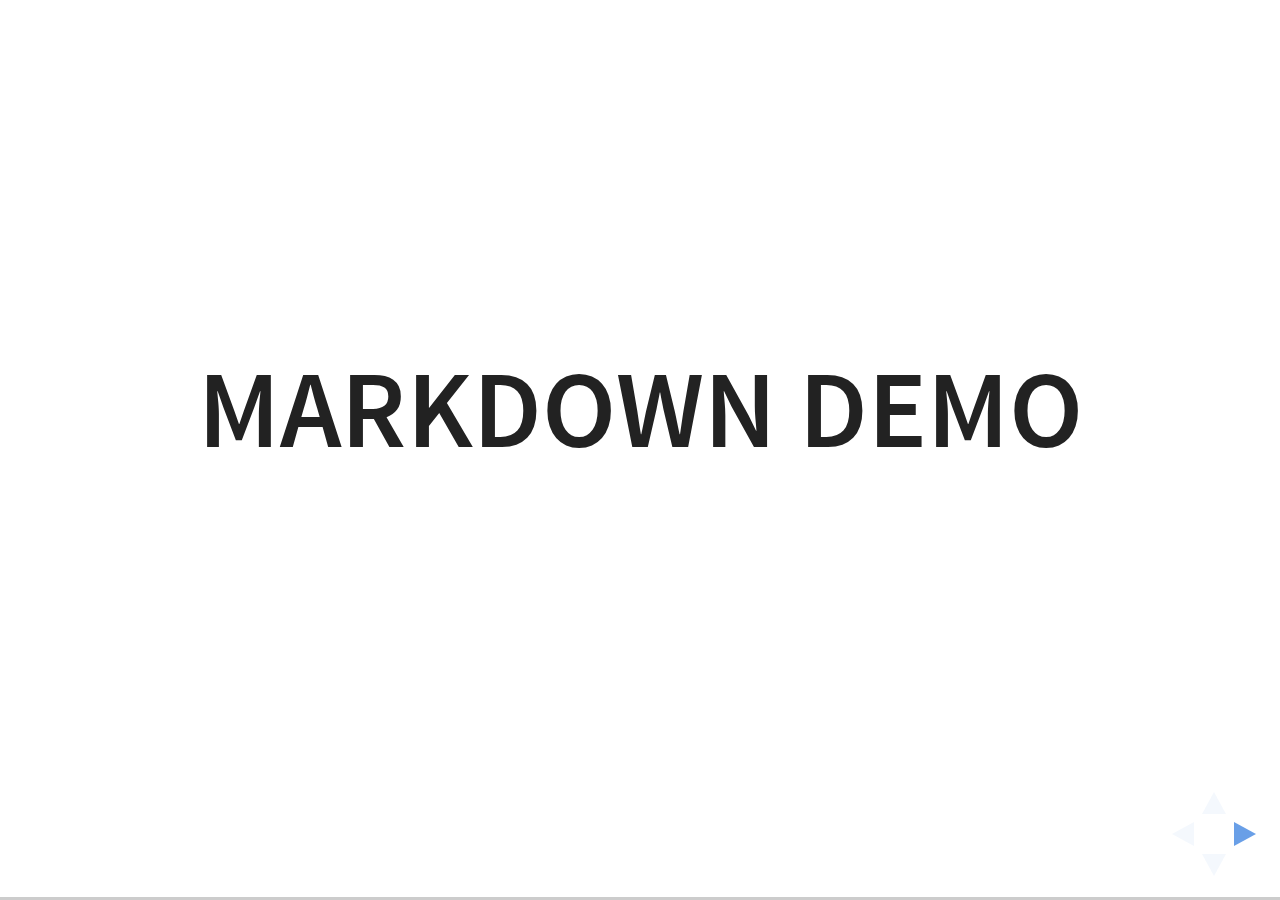
<file: RevealJS/plugin/markdown/example.html>
<!doctype html>
<html lang="en">

	<head>
		<meta charset="utf-8">

		<title>reveal.js - Markdown Demo</title>

		<link rel="stylesheet" href="../../css/reveal.css">
		<link rel="stylesheet" href="../../css/theme/white.css" id="theme">

        <link rel="stylesheet" href="../../lib/css/zenburn.css">
	</head>

	<body>

		<div class="reveal">

			<div class="slides">

                <!-- Use external markdown resource, separate slides by three newlines; vertical slides by two newlines -->
                <section data-markdown="example.md" data-separator="^\n\n\n" data-separator-vertical="^\n\n"></section>

                <!-- Slides are separated by three dashes (quick 'n dirty regular expression) -->
                <section data-markdown data-separator="---">
                    <script type="text/template">
                        ## Demo 1
                        Slide 1
                        ---
                        ## Demo 1
                        Slide 2
                        ---
                        ## Demo 1
                        Slide 3
                    </script>
                </section>

                <!-- Slides are separated by newline + three dashes + newline, vertical slides identical but two dashes -->
                <section data-markdown data-separator="^\n---\n$" data-separator-vertical="^\n--\n$">
                    <script type="text/template">
                        ## Demo 2
                        Slide 1.1

                        --

                        ## Demo 2
                        Slide 1.2

                        ---

                        ## Demo 2
                        Slide 2
                    </script>
                </section>

                <!-- No "extra" slides, since there are no separators defined (so they'll become horizontal rulers) -->
                <section data-markdown>
                    <script type="text/template">
                        A

                        ---

                        B

                        ---

                        C
                    </script>
                </section>

                <!-- Slide attributes -->
                <section data-markdown>
                    <script type="text/template">
                        <!-- .slide: data-background="#000000" -->
                        ## Slide attributes
                    </script>
                </section>

                <!-- Element attributes -->
                <section data-markdown>
                    <script type="text/template">
                        ## Element attributes
                        - Item 1 <!-- .element: class="fragment" data-fragment-index="2" -->
                        - Item 2 <!-- .element: class="fragment" data-fragment-index="1" -->
                    </script>
                </section>

                <!-- Code -->
                <section data-markdown>
                    <script type="text/template">
                        ```php
                        public function foo()
                        {
                            $foo = array(
                                'bar' => 'bar'
                            )
                        }
                        ```
                    </script>
                </section>

            </div>
		</div>

		<script src="../../lib/js/head.min.js"></script>
		<script src="../../js/reveal.js"></script>

		<script>

			Reveal.initialize({
				controls: true,
				progress: true,
				history: true,
				center: true,

				// Optional libraries used to extend on reveal.js
				dependencies: [
					{ src: '../../lib/js/classList.js', condition: function() { return !document.body.classList; } },
					{ src: 'marked.js', condition: function() { return !!document.querySelector( '[data-markdown]' ); } },
                    { src: 'markdown.js', condition: function() { return !!document.querySelector( '[data-markdown]' ); } },
                    { src: '../highlight/highlight.js', async: true, callback: function() { hljs.initHighlightingOnLoad(); } },
					{ src: '../notes/notes.js' }
				]
			});

		</script>

	</body>
</html>
</file>
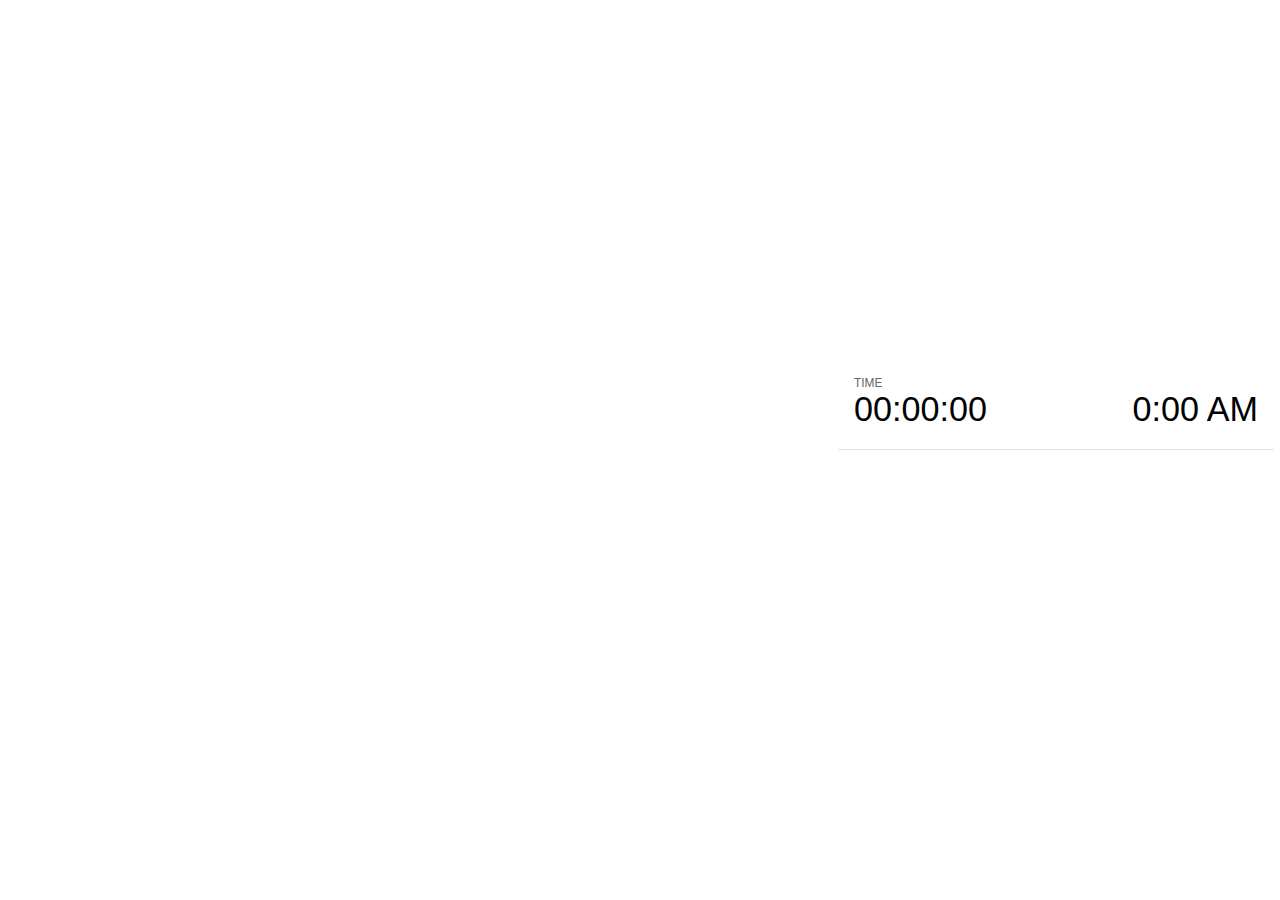
<file: RevealJS/plugin/notes/notes.html>
<!doctype html>
<html lang="en">
	<head>
		<meta charset="utf-8">

		<title>reveal.js - Slide Notes</title>

		<style>
			body {
				font-family: Helvetica;
			}

			#current-slide,
			#upcoming-slide,
			#speaker-controls {
				padding: 6px;
				box-sizing: border-box;
				-moz-box-sizing: border-box;
			}

			#current-slide iframe,
			#upcoming-slide iframe {
				width: 100%;
				height: 100%;
				border: 1px solid #ddd;
			}

			#current-slide .label,
			#upcoming-slide .label {
				position: absolute;
				top: 10px;
				left: 10px;
				font-weight: bold;
				font-size: 14px;
				z-index: 2;
				color: rgba( 255, 255, 255, 0.9 );
			}

			#current-slide {
				position: absolute;
				width: 65%;
				height: 100%;
				top: 0;
				left: 0;
				padding-right: 0;
			}

			#upcoming-slide {
				position: absolute;
				width: 35%;
				height: 40%;
				right: 0;
				top: 0;
			}

			#speaker-controls {
				position: absolute;
				top: 40%;
				right: 0;
				width: 35%;
				height: 60%;
				overflow: auto;

				font-size: 18px;
			}

				.speaker-controls-time.hidden,
				.speaker-controls-notes.hidden {
					display: none;
				}

				.speaker-controls-time .label,
				.speaker-controls-notes .label {
					text-transform: uppercase;
					font-weight: normal;
					font-size: 0.66em;
					color: #666;
					margin: 0;
				}

				.speaker-controls-time {
					border-bottom: 1px solid rgba( 200, 200, 200, 0.5 );
					margin-bottom: 10px;
					padding: 10px 16px;
					padding-bottom: 20px;
					cursor: pointer;
				}

				.speaker-controls-time .reset-button {
					opacity: 0;
					float: right;
					color: #666;
					text-decoration: none;
				}
				.speaker-controls-time:hover .reset-button {
					opacity: 1;
				}

				.speaker-controls-time .timer,
				.speaker-controls-time .clock {
					width: 50%;
					font-size: 1.9em;
				}

				.speaker-controls-time .timer {
					float: left;
				}

				.speaker-controls-time .clock {
					float: right;
					text-align: right;
				}

				.speaker-controls-time span.mute {
					color: #bbb;
				}

				.speaker-controls-notes {
					padding: 10px 16px;
				}

				.speaker-controls-notes .value {
					margin-top: 5px;
					line-height: 1.4;
					font-size: 1.2em;
				}

			.clear {
				clear: both;
			}

			@media screen and (max-width: 1080px) {
				#speaker-controls {
					font-size: 16px;
				}
			}

			@media screen and (max-width: 900px) {
				#speaker-controls {
					font-size: 14px;
				}
			}

			@media screen and (max-width: 800px) {
				#speaker-controls {
					font-size: 12px;
				}
			}

		</style>
	</head>

	<body>

		<div id="current-slide"></div>
		<div id="upcoming-slide"><span class="label">UPCOMING:</span></div>
		<div id="speaker-controls">
			<div class="speaker-controls-time">
				<h4 class="label">Time <span class="reset-button">Click to Reset</span></h4>
				<div class="clock">
					<span class="clock-value">0:00 AM</span>
				</div>
				<div class="timer">
					<span class="hours-value">00</span><span class="minutes-value">:00</span><span class="seconds-value">:00</span>
				</div>
				<div class="clear"></div>
			</div>

			<div class="speaker-controls-notes hidden">
				<h4 class="label">Notes</h4>
				<div class="value"></div>
			</div>
		</div>

		<script src="../../plugin/markdown/marked.js"></script>
		<script>

			(function() {

				var notes,
					notesValue,
					currentState,
					currentSlide,
					upcomingSlide,
					connected = false;

				window.addEventListener( 'message', function( event ) {

					var data = JSON.parse( event.data );

					// The overview mode is only useful to the reveal.js instance
					// where navigation occurs so we don't sync it
					if( data.state ) delete data.state.overview;

					// Messages sent by the notes plugin inside of the main window
					if( data && data.namespace === 'reveal-notes' ) {
						if( data.type === 'connect' ) {
							handleConnectMessage( data );
						}
						else if( data.type === 'state' ) {
							handleStateMessage( data );
						}
					}
					// Messages sent by the reveal.js inside of the current slide preview
					else if( data && data.namespace === 'reveal' ) {
						if( /ready/.test( data.eventName ) ) {
							// Send a message back to notify that the handshake is complete
							window.opener.postMessage( JSON.stringify({ namespace: 'reveal-notes', type: 'connected'} ), '*' );
						}
						else if( /slidechanged|fragmentshown|fragmenthidden|paused|resumed/.test( data.eventName ) && currentState !== JSON.stringify( data.state ) ) {

							window.opener.postMessage( JSON.stringify({ method: 'setState', args: [ data.state ]} ), '*' );

						}
					}

				} );

				/**
				 * Called when the main window is trying to establish a
				 * connection.
				 */
				function handleConnectMessage( data ) {

					if( connected === false ) {
						connected = true;

						setupIframes( data );
						setupKeyboard();
						setupNotes();
						setupTimer();
					}

				}

				/**
				 * Called when the main window sends an updated state.
				 */
				function handleStateMessage( data ) {

					// Store the most recently set state to avoid circular loops
					// applying the same state
					currentState = JSON.stringify( data.state );

					// No need for updating the notes in case of fragment changes
					if ( data.notes ) {
						notes.classList.remove( 'hidden' );
						notesValue.style.whiteSpace = data.whitespace;
						if( data.markdown ) {
							notesValue.innerHTML = marked( data.notes );
						}
						else {
							notesValue.innerHTML = data.notes;
						}
					}
					else {
						notes.classList.add( 'hidden' );
					}

					// Update the note slides
					currentSlide.contentWindow.postMessage( JSON.stringify({ method: 'setState', args: [ data.state ] }), '*' );
					upcomingSlide.contentWindow.postMessage( JSON.stringify({ method: 'setState', args: [ data.state ] }), '*' );
					upcomingSlide.contentWindow.postMessage( JSON.stringify({ method: 'next' }), '*' );

				}

				// Limit to max one state update per X ms
				handleStateMessage = debounce( handleStateMessage, 200 );

				/**
				 * Forward keyboard events to the current slide window.
				 * This enables keyboard events to work even if focus
				 * isn't set on the current slide iframe.
				 */
				function setupKeyboard() {

					document.addEventListener( 'keydown', function( event ) {
						currentSlide.contentWindow.postMessage( JSON.stringify({ method: 'triggerKey', args: [ event.keyCode ] }), '*' );
					} );

				}

				/**
				 * Creates the preview iframes.
				 */
				function setupIframes( data ) {

					var params = [
						'receiver',
						'progress=false',
						'history=false',
						'transition=none',
						'autoSlide=0',
						'backgroundTransition=none'
					].join( '&' );

					var urlSeparator = /\?/.test(data.url) ? '&' : '?';
					var hash = '#/' + data.state.indexh + '/' + data.state.indexv;
					var currentURL = data.url + urlSeparator + params + '&postMessageEvents=true' + hash;
					var upcomingURL = data.url + urlSeparator + params + '&controls=false' + hash;

					currentSlide = document.createElement( 'iframe' );
					currentSlide.setAttribute( 'width', 1280 );
					currentSlide.setAttribute( 'height', 1024 );
					currentSlide.setAttribute( 'src', currentURL );
					document.querySelector( '#current-slide' ).appendChild( currentSlide );

					upcomingSlide = document.createElement( 'iframe' );
					upcomingSlide.setAttribute( 'width', 640 );
					upcomingSlide.setAttribute( 'height', 512 );
					upcomingSlide.setAttribute( 'src', upcomingURL );
					document.querySelector( '#upcoming-slide' ).appendChild( upcomingSlide );

				}

				/**
				 * Setup the notes UI.
				 */
				function setupNotes() {

					notes = document.querySelector( '.speaker-controls-notes' );
					notesValue = document.querySelector( '.speaker-controls-notes .value' );

				}

				/**
				 * Create the timer and clock and start updating them
				 * at an interval.
				 */
				function setupTimer() {

					var start = new Date(),
						timeEl = document.querySelector( '.speaker-controls-time' ),
						clockEl = timeEl.querySelector( '.clock-value' ),
						hoursEl = timeEl.querySelector( '.hours-value' ),
						minutesEl = timeEl.querySelector( '.minutes-value' ),
						secondsEl = timeEl.querySelector( '.seconds-value' );

					function _updateTimer() {

						var diff, hours, minutes, seconds,
							now = new Date();

						diff = now.getTime() - start.getTime();
						hours = Math.floor( diff / ( 1000 * 60 * 60 ) );
						minutes = Math.floor( ( diff / ( 1000 * 60 ) ) % 60 );
						seconds = Math.floor( ( diff / 1000 ) % 60 );

						clockEl.innerHTML = now.toLocaleTimeString( 'en-US', { hour12: true, hour: '2-digit', minute:'2-digit' } );
						hoursEl.innerHTML = zeroPadInteger( hours );
						hoursEl.className = hours > 0 ? '' : 'mute';
						minutesEl.innerHTML = ':' + zeroPadInteger( minutes );
						minutesEl.className = minutes > 0 ? '' : 'mute';
						secondsEl.innerHTML = ':' + zeroPadInteger( seconds );

					}

					// Update once directly
					_updateTimer();

					// Then update every second
					setInterval( _updateTimer, 1000 );

					timeEl.addEventListener( 'click', function() {
						start = new Date();
						_updateTimer();
						return false;
					} );

				}

				function zeroPadInteger( num ) {

					var str = '00' + parseInt( num );
					return str.substring( str.length - 2 );

				}

				/**
				 * Limits the frequency at which a function can be called.
				 */
				function debounce( fn, ms ) {

					var lastTime = 0,
						timeout;

					return function() {

						var args = arguments;
						var context = this;

						clearTimeout( timeout );

						var timeSinceLastCall = Date.now() - lastTime;
						if( timeSinceLastCall > ms ) {
							fn.apply( context, args );
							lastTime = Date.now();
						}
						else {
							timeout = setTimeout( function() {
								fn.apply( context, args );
								lastTime = Date.now();
							}, ms - timeSinceLastCall );
						}

					}

				}

			})();

		</script>
	</body>
</html>
</file>
<file: RevealJS/css/theme/white.css>
/**
 * White theme for reveal.js. This is the opposite of the 'black' theme.
 *
 * By Hakim El Hattab, http://hakim.se
 */
@import url(../../lib/font/source-sans-pro/source-sans-pro.css);
section.has-dark-background, section.has-dark-background h1, section.has-dark-background h2, section.has-dark-background h3, section.has-dark-background h4, section.has-dark-background h5, section.has-dark-background h6 {
  color: #fff; }

/*********************************************
 * GLOBAL STYLES
 *********************************************/
body {
  background: #fff;
  background-color: #fff; }

.reveal {
  font-family: "Source Sans Pro", Helvetica, sans-serif;
  font-size: 38px;
  font-weight: normal;
  color: #222; }

::selection {
  color: #fff;
  background: #98bdef;
  text-shadow: none; }

.reveal .slides > section,
.reveal .slides > section > section {
  line-height: 1.3;
  font-weight: inherit; }

/*********************************************
 * HEADERS
 *********************************************/
.reveal h1,
.reveal h2,
.reveal h3,
.reveal h4,
.reveal h5,
.reveal h6 {
  margin: 0 0 20px 0;
  color: #222;
  font-family: "Source Sans Pro", Helvetica, sans-serif;
  font-weight: 600;
  line-height: 1.2;
  letter-spacing: normal;
  text-transform: uppercase;
  text-shadow: none;
  word-wrap: break-word; }

.reveal h1 {
  font-size: 2.5em; }

.reveal h2 {
  font-size: 1.6em; }

.reveal h3 {
  font-size: 1.3em; }

.reveal h4 {
  font-size: 1em; }

.reveal h1 {
  text-shadow: none; }

/*********************************************
 * OTHER
 *********************************************/
.reveal p {
  margin: 20px 0;
  line-height: 1.3; }

/* Ensure certain elements are never larger than the slide itself */
.reveal img,
.reveal video,
.reveal iframe {
  max-width: 95%;
  max-height: 95%; }

.reveal strong,
.reveal b {
  font-weight: bold; }

.reveal em {
  font-style: italic; }

.reveal ol,
.reveal dl,
.reveal ul {
  display: inline-block;
  text-align: left;
  margin: 0 0 0 1em; }

.reveal ol {
  list-style-type: decimal; }

.reveal ul {
  list-style-type: disc; }

.reveal ul ul {
  list-style-type: square; }

.reveal ul ul ul {
  list-style-type: circle; }

.reveal ul ul,
.reveal ul ol,
.reveal ol ol,
.reveal ol ul {
  display: block;
  margin-left: 40px; }

.reveal dt {
  font-weight: bold; }

.reveal dd {
  margin-left: 40px; }

.reveal q,
.reveal blockquote {
  quotes: none; }

.reveal blockquote {
  display: block;
  position: relative;
  width: 70%;
  margin: 20px auto;
  padding: 5px;
  font-style: italic;
  background: rgba(255, 255, 255, 0.05);
  box-shadow: 0px 0px 2px rgba(0, 0, 0, 0.2); }

.reveal blockquote p:first-child,
.reveal blockquote p:last-child {
  display: inline-block; }

.reveal q {
  font-style: italic; }

.reveal pre {
  display: block;
  position: relative;
  width: 90%;
  margin: 20px auto;
  text-align: left;
  font-size: 0.55em;
  font-family: monospace;
  line-height: 1.2em;
  word-wrap: break-word;
  box-shadow: 0px 0px 6px rgba(0, 0, 0, 0.3); }

.reveal code {
  font-family: monospace; }

.reveal pre code {
  display: block;
  padding: 5px;
  overflow: auto;
  max-height: 400px;
  word-wrap: normal; }

.reveal table {
  margin: auto;
  border-collapse: collapse;
  border-spacing: 0; }

.reveal table th {
  font-weight: bold; }

.reveal table th,
.reveal table td {
  text-align: left;
  padding: 0.2em 0.5em 0.2em 0.5em;
  border-bottom: 1px solid; }

.reveal table th[align="center"],
.reveal table td[align="center"] {
  text-align: center; }

.reveal table th[align="right"],
.reveal table td[align="right"] {
  text-align: right; }

.reveal table tbody tr:last-child th,
.reveal table tbody tr:last-child td {
  border-bottom: none; }

.reveal sup {
  vertical-align: super; }

.reveal sub {
  vertical-align: sub; }

.reveal small {
  display: inline-block;
  font-size: 0.6em;
  line-height: 1.2em;
  vertical-align: top; }

.reveal small * {
  vertical-align: top; }

/*********************************************
 * LINKS
 *********************************************/
.reveal a {
  color: #2a76dd;
  text-decoration: none;
  -webkit-transition: color .15s ease;
  -moz-transition: color .15s ease;
  transition: color .15s ease; }

.reveal a:hover {
  color: #6ca0e8;
  text-shadow: none;
  border: none; }

.reveal .roll span:after {
  color: #fff;
  background: #1a53a1; }

/*********************************************
 * IMAGES
 *********************************************/
.reveal section img {
  margin: 15px 0px;
  background: rgba(255, 255, 255, 0.12);
  border: 4px solid #222;
  box-shadow: 0 0 10px rgba(0, 0, 0, 0.15); }

.reveal section img.plain {
  border: 0;
  box-shadow: none; }

.reveal a img {
  -webkit-transition: all .15s linear;
  -moz-transition: all .15s linear;
  transition: all .15s linear; }

.reveal a:hover img {
  background: rgba(255, 255, 255, 0.2);
  border-color: #2a76dd;
  box-shadow: 0 0 20px rgba(0, 0, 0, 0.55); }

/*********************************************
 * NAVIGATION CONTROLS
 *********************************************/
.reveal .controls .navigate-left,
.reveal .controls .navigate-left.enabled {
  border-right-color: #2a76dd; }

.reveal .controls .navigate-right,
.reveal .controls .navigate-right.enabled {
  border-left-color: #2a76dd; }

.reveal .controls .navigate-up,
.reveal .controls .navigate-up.enabled {
  border-bottom-color: #2a76dd; }

.reveal .controls .navigate-down,
.reveal .controls .navigate-down.enabled {
  border-top-color: #2a76dd; }

.reveal .controls .navigate-left.enabled:hover {
  border-right-color: #6ca0e8; }

.reveal .controls .navigate-right.enabled:hover {
  border-left-color: #6ca0e8; }

.reveal .controls .navigate-up.enabled:hover {
  border-bottom-color: #6ca0e8; }

.reveal .controls .navigate-down.enabled:hover {
  border-top-color: #6ca0e8; }

/*********************************************
 * PROGRESS BAR
 *********************************************/
.reveal .progress {
  background: rgba(0, 0, 0, 0.2); }

.reveal .progress span {
  background: #2a76dd;
  -webkit-transition: width 800ms cubic-bezier(0.26, 0.86, 0.44, 0.985);
  -moz-transition: width 800ms cubic-bezier(0.26, 0.86, 0.44, 0.985);
  transition: width 800ms cubic-bezier(0.26, 0.86, 0.44, 0.985); }
</file>
<file: RevealJS/lib/css/zenburn.css>
/*

Zenburn style from voldmar.ru (c) Vladimir Epifanov <voldmar@voldmar.ru>
based on dark.css by Ivan Sagalaev

*/

.hljs {
  display: block;
  overflow-x: auto;
  padding: 0.5em;
  background: #3f3f3f;
  color: #dcdcdc;
}

.hljs-keyword,
.hljs-selector-tag,
.hljs-tag {
  color: #e3ceab;
}

.hljs-template-tag {
  color: #dcdcdc;
}

.hljs-number {
  color: #8cd0d3;
}

.hljs-variable,
.hljs-template-variable,
.hljs-attribute {
  color: #efdcbc;
}

.hljs-literal {
  color: #efefaf;
}

.hljs-subst {
  color: #8f8f8f;
}

.hljs-title,
.hljs-name,
.hljs-selector-id,
.hljs-selector-class,
.hljs-section,
.hljs-type {
  color: #efef8f;
}

.hljs-symbol,
.hljs-bullet,
.hljs-link {
  color: #dca3a3;
}

.hljs-deletion,
.hljs-string,
.hljs-built_in,
.hljs-builtin-name {
  color: #cc9393;
}

.hljs-addition,
.hljs-comment,
.hljs-quote,
.hljs-meta {
  color: #7f9f7f;
}


.hljs-emphasis {
  font-style: italic;
}

.hljs-strong {
  font-weight: bold;
}
</file>
